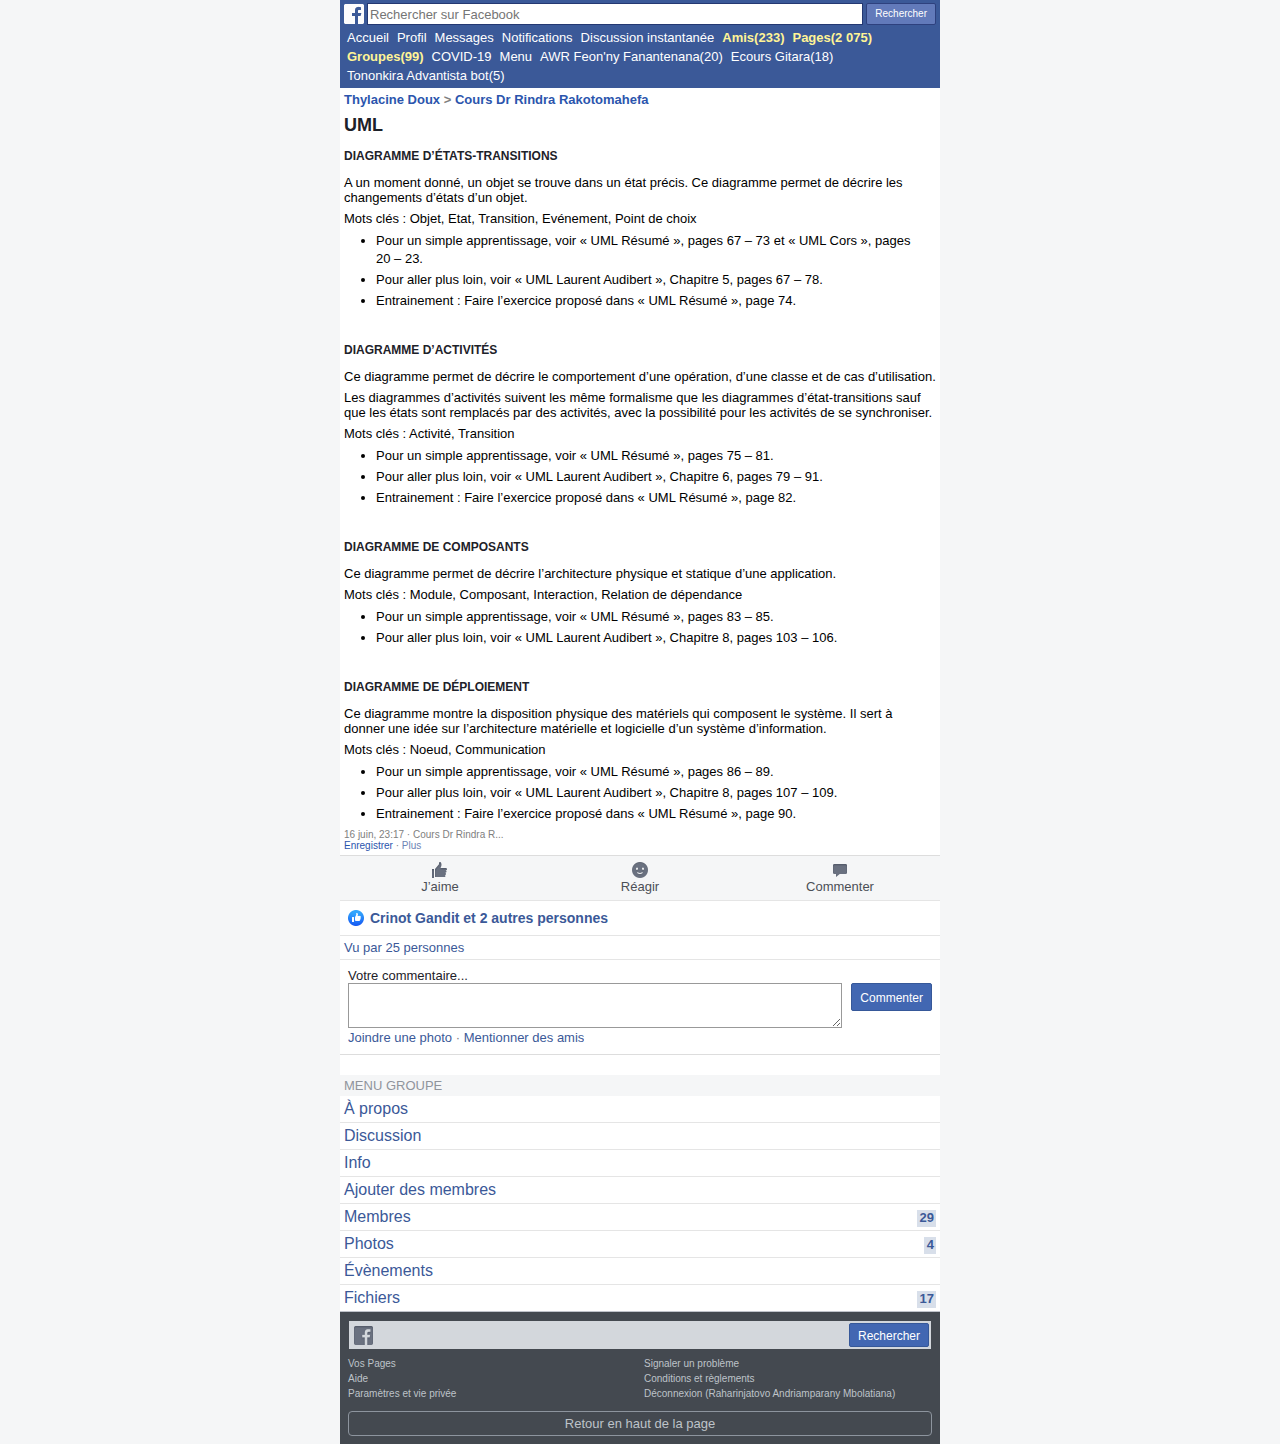
<file: public/css/Cours Dr Rindra Rakotomahefa.html>
<!--?xml version="1.0" encoding="utf-8"?-->
<!DOCTYPE html PUBLIC "-//WAPFORUM//DTD XHTML Mobile 1.0//EN" "http://www.wapforum.org/DTD/xhtml-mobile10.dtd">
<html xmlns="http://www.w3.org/1999/xhtml"><head>
<meta http-equiv="content-type" content="text/html; charset=UTF-8"><title>Cours Dr Rindra Rakotomahefa</title><meta name="referrer" content="origin-when-crossorigin" id="meta_referrer"><style type="text/css" nonce="">/*<![CDATA[*/.ek{position:absolute;width:100%;z-index:4;}.j{background-color:#3b5998;}.el{border-top:none;padding-top:12px;}.em{padding-top:12px;position:relative;}.el .en{position:absolute;}.el .eo{left:50%;margin-left:-27px;top:0;}.ep{border-color:transparent;border-image:url(https://static.xx.fbcdn.net/rsrc.php/v3/yn/r/OVEVu5JFsUe.png) 18 23 26;border-style:solid;border-width:18px 23px 26px;pointer-events:auto;}.el .eq{margin-top:-8px;}.t{border:0;display:inline-block;vertical-align:top;}i.t u{position:absolute;width:0;height:0;overflow:hidden;}.er{border:solid 2px;cursor:pointer;margin:0;padding:2px 6px 3px;text-align:center;}.er.et{display:block;}button.et,input.et{width:100%;}.j .es,.b .j a.es{background:#f3f4f5;border-color:#ccc #aaa #999;color:#505c77;}.es,.b a.es,.b a.es:visited{background:#3b5998;border-color:#8a9ac5 #29447E #1a356e;color:#fff;}.er .t{pointer-events:none;}.er{display:inline-block;}.er+.er{margin-left:3px;}.et+.et{margin-left:0;margin-top:6px;}.er input{background:none;border:none;margin:0;padding:0;}.j .es input{color:#505c77;}.es input{color:#fff;}.b a,.b a:visited{color:#3b5998;text-decoration:none;}.b .cl,.b .cl:visited{color:#6d84b4;}.b .bh,.b .bh:visited{color:#fff;}.b a:focus,.b a:hover,.b .cl:focus,.b .cl:hover{background-color:#3b5998;color:#fff;}.b .bh:focus,.b .bh:hover{background-color:#fff;color:#3b5998;}.b .bj{background:#f5f6f7;border:0;font-size:small;margin:0;}.bj .ch{font-size:x-small;}.eu{border-bottom:1px solid #bfc3ca;}.ev{background:#f5f6f7;color:#90949c;display:block;font-size:small;font-weight:normal;padding:3px 4px;text-transform:uppercase;}.ex>*,.ex.ex>*{border-bottom:1px solid #e5e5e5;}.ex>:last-child{border-bottom:none;}.ex+.ex{border-top:1px solid #e5e5e5;}.f{background:#f5f6f7;}.ew{background:#fff;}.b .fe{padding:0;}.b .x{padding:2px;}.b .dq{padding:4px;}.b .n{border:0;border-collapse:collapse;margin:0;padding:0;width:100%;}.b .n tbody,.b .cu>tr>td,.b .cu>tbody>tr>td,.b .n td.cu{vertical-align:top;}.b .bp>tr>td,.b .bp>tbody>tr>td,.b .n td.bp{vertical-align:middle;}.b .n td{padding:0;}.b .n td.x{padding:2px;}.b .n td.dq{padding:4px;}.b .u{width:100%;}.ey{background:#d8dfea;color:#3b5998;font-weight:bold;padding:0 2px 2px 3px;}.bu{color:gray;}.ch{font-size:small;}body,tr,input,textarea,.g{font-size:medium;}.co>div{border-top:1px solid rgba(0, 0, 0, .101);}.co>.co>div:first-child{border-top:none;}.cm{background-color:#f5f6f7;color:#1d2129;}.du{border-bottom:1px solid #ddd;}.b .du{padding-bottom:8px;}.dp{font-size:small;padding:8px;}.cn.cn{background-color:#fff;padding-bottom:20px;}.dr{background-color:#fff;}.dr.dr>div,.cn .ds{border:none;}@keyframes highlightFade{0%{background:#fef2d1;}90%{background:#fef2d1;}100%{background:#ebedf0;}}@keyframes highlightFadeDark{0%{background:#fef2d1;}90%{background:#fef2d1;}100%{background:#4a4a4a;}}._:nth-child(1){margin-left:0;z-index:3;}._:nth-child(2){z-index:2;}.de{float:right;}.df{isolation:isolate;line-height:16px;padding:8px;}.b .dg{font-size:14px;}.b .dg .dh{display:inline-block;}.bq{color:#4b4f56;}.bb{font-weight:normal;}.br{font-weight:bold;}.dt{padding:8px 8px 0;}.dv{color:#1d2129;display:block;font-size:small;}.b .dt .dx table{border:none;}.b .dt .ed{border:1px solid #999;height:36px;padding:3px 3px 4px 0;width:98%;}.ef{padding-left:4px;}.eh{margin-top:4px;}form{margin:0;border:0;}.dw .fi{height:24px;line-height:24px;margin-left:2px;}.dz{background:#fff;}.dw .ee{background-color:transparent;color:#4b4f56;display:block;padding:0;width:100%;}.fc .t{display:block;}.dw .dy .fh{padding:2px;}.dw .dy .fc{padding:4px;}.b .dw .dy{border:1px solid #8d949e;}.eb{-moz-appearance:none;border:0;margin:0;padding:0;}.bc{-moz-appearance:none;background:none;display:inline-block;font-size:12px;height:28px;line-height:28px;margin:0;overflow:visible;padding:0 9px;text-align:center;vertical-align:top;white-space:nowrap;}.b .bc{border-radius:2px;}.bc[disabled] .db{opacity:.3;}.be,a.be,html .b a.be{color:#fff;}.b .be{background-color:#4267b2;border:1px solid #365899;}.b a.be:hover,.b .be:hover{background-color:#465e91;}.be[disabled]{color:#899bc1;}.b .be[disabled]:hover{background-color:#4267b2;}.bc .dd{display:inline-block;}.b .bc .dd{display:inline-block;margin-top:0;vertical-align:middle;}.b a.bc::after,.b .bc.cx::after{content:"";display:inline-block;height:100%;vertical-align:middle;}html .bc .db{vertical-align:top;}.bc .dd{line-height:20px;margin-top:4px;}.bc .db.dc{margin-top:5px;}.bc .db.fd{margin-top:4px;}.bc.cx{padding-left:8px;}.bc.cx .db{margin-right:6px;}.b .bc{padding:0 8px;}.b a.bc{height:26px;line-height:26px;}.b a.bc .db.dc{margin-top:5px;}.b a.bc .db.fd{margin-top:3px;}.b .bc.cx{padding-left:7px;}.db,.t.db{display:inline-block;pointer-events:none;vertical-align:middle;}.dd{pointer-events:none;}.ei{-moz-appearance:none;background-color:transparent;border:0;display:inline;font-size:inherit;margin:0;padding:0;}.ei:hover{background-color:#3b5998;color:#fff;white-space:normal;}.ej{color:#3b5998;}.cv{background-color:#fff;position:relative;}.cv.cv.cv{padding:6px 0;}.cy{-moz-appearance:none;border:none;margin:0;padding:0;}input.cz,button.cz{width:100%;}.cy{display:block;}.cy{background-color:#fff;color:#4b4f56;font-size:small;text-align:center;white-space:nowrap;}.b .cv a.cy{color:#4b4f56;}.b .cv a.cy:hover,.b .cv a.cy:focus{background:#f2f2f2;color:#4b4f56;}.cv:hover,.cv:focus,.cv:hover .cy,.cv:focus .cy{background:#f2f2f2;}.cy{padding:0 4px;}.cv .cy .da{display:block;margin:0 auto;}.cv .cx.cy .da{margin:0 auto 1px;}.cv .dd{pointer-events:auto;}.b .cs{border-color:#ddd;border-width:1px 0 0;}.b .cs .cv{background-color:#f5f6f7;}.b .cs .cv:hover,.b .cs .cv:hover .cy{background-color:#ebedf0;}.b .cs .cy{background-color:inherit;}.b .cs.ct .dd{white-space:normal;}.cr{border-color:#d3d6db #cdd0d6 #c0c4cc;border-style:solid;border-width:1px;}.cq .cy,.cq .cv{background-color:#fff;}.bk{margin:0 6px 6px;padding:6px;}.b .bk .bk{border-color:#e9ebee;margin:6px 0 0;}.ci{display:inline-block;}.cg{margin-top:5px;}.bv{margin:5px 0;}.bk a,.bk a:visited{color:#2b55ad;}.bk a:hover,.bk a:focus{background:#2b55ad;color:#fff;}.bj .bk{font-size:small;padding:4px;}.bj .cg{margin-top:6px;}.bj .bv{margin:6px 0;}.b .bl{background:white;margin:0;}.bn tr{font-size:inherit;}.bt{font-size:small;}.bo{position:relative;}.ck{margin-left:-7px;}.cj{display:inline-block;}.bw._ div:first-of-type:not(._){display:inline;}.bw pre code{background:#e9ebee;border:1px solid #dddfe2;border-radius:3px;color:#4b4f56;display:block;font-size:85%;margin:12px 0 0 0;overflow:auto;padding:6px 12px;white-space:pre;word-wrap:normal;}.bw code{background:#e9ebee;font-size:90%;padding:1px 4px;}.bw.bw.bw p,.bw .cc{margin:0;padding:6px 0 0 0;}.bw.bw.bw p:first-child,.bw .cc:first-child{padding-top:0;}.bw .ca{color:#1d2129;}.bw a .ca{color:inherit;}.bw tt{background:#e9ebee;color:#333;padding:0 4px;white-space:pre-wrap;}.bw ul,.bw ol{margin:0 12px;padding:6px 0 0 0;}.bw ol{counter-reset:list;list-style:decimal;}.bw ul{list-style:disc;}.bw ul li,.bw ol li{clear:both;line-height:18px;margin-left:20px;padding-bottom:3px;}.bw ul li:last-child,.bw ol li:last-child{padding-bottom:0;}.bw ul li .cc,.bw ol li .cc,.bw ul li p,.bw ol li p{padding:0 0 3px 0;}.bw ol>li,.bw ol>div>li{list-style-type:none;position:relative;}.bw ol>li:before,.bw ol>div>li:before{content:counter(list,decimal) ") ";counter-increment:list;left:-3.4em;letter-spacing:.1em;position:absolute;text-align:right;width:3em;}.bw ol ol>li:before,.bw ol ol>div>li:before{content:counter(list,lower-alpha) ") ";}.bw ol ol ol>li:before,.bw ol ol ol>div>li:before{content:counter(list,decimal) ") ";}.bw ul ol,.bw ul ul,.bw ol ol,.bw ol ul{margin:0;padding:0;}.bw ul ul{list-style:circle;}.bw h1:first-child,.bw h2:first-child,.bw h3:first-child,.bw h4:first-child,.bw h5:first-child,.bw h6:first-child{padding-bottom:0;padding-top:0;}.bw h1:last-child,.bw h2:last-child,.bw h3:last-child,.bw h4:last-child,.bw h5:last-child,.bw h6:last-child{padding-bottom:0;}.bw h1,.bw h2,.bw h3,.bw h4,.bw h5,.bw h6{font-family:"Helvetica Neue","Helvetica","Arial",sans-serif;padding:12px 0 6px 0;}.bw h1,.bw .by{font-size:18px;font-weight:normal;line-height:24px;margin-top:0;}.bw .cb{color:#90949c;font-size:12px;font-weight:bold;line-height:inherit;margin-top:0;text-transform:uppercase;}.bw h2{font-size:1.125em;font-weight:500;line-height:1.125em;}.bw h3{font-size:1em;font-weight:600;}.bw h4,.bw h5,.bw h6{color:#4b4f56;font-size:12px;font-weight:500;letter-spacing:.3px;text-transform:uppercase;}.bw blockquote{border-left:2px solid #616770;color:#90949c;font-family:inherit;font-size:inherit;font-style:italic;line-height:inherit;margin:12px 0 6px 0;padding:0 24px 0 10px;}.bw blockquote em{font-style:normal;}.bw img{max-width:100%;}.bx{white-space:pre-wrap;}.ce>li{list-style-type:disc;}.ce .ce>li{list-style-type:circle;}.ce .ce .ce>li{list-style-type:square;}.bz{direction:ltr;text-align:left;}.ca{font-weight:600;}.di{display:inline-block;}.dk{display:inline-block;line-height:17px;vertical-align:middle;}.dm{display:inline-block;position:relative;}.do{display:inline;margin-left:4px;vertical-align:middle;}.dk{margin-right:2px;}body{text-align:left;direction:ltr;}body,tr,input,textarea,button{font-family:sans-serif;}body,p,figure,h1,h2,h3,h4,h5,h6,ul,ol,li,dl,dd,dt{margin:0;padding:0;}h1,h2,h3,h4,h5,h6{font-size:1em;font-weight:bold;}ul,ol{list-style:none;}article,aside,figcaption,figure,footer,header,nav,section{display:block;}.e #viewport{margin:0 auto;max-width:600px;}#page{position:relative;}.s,.s.t{display:block;}.p{display:block;}.q{height:20px;width:20px;}.l{background:#3b5998;padding:0 4px 4px;height:22px;}.l.l .y{background:#fff;border:1px solid #243872;box-sizing:border-box;font-size:small;height:22px;margin:0;width:100%;}.m.l{padding:1px 1px 3px;}.l .r{padding:1px 3px 0 0;}.l.l.l .bd{background:#627aba;border:1px solid #2e417e;color:#fff;font-size:x-small;font-weight:normal;height:22px;line-height:20px;margin-left:3px;}.k{padding:2px 3px;}.w{border:0;display:block;margin:0;padding:0;}.ez{font-size:small;padding:7px 8px 8px;}.fm{border:1px solid;border-color:#8d949e;border-radius:4px;display:block;margin-top:8px;padding:4px;text-align:center;}.fk{display:block;font-size:x-small;margin:-3px -3px 1px -3px;padding:3px;}.b .ez td.fj{padding-right:4px;}.b .ez td.fl{padding-left:4px;}.ez.fa{background-color:#444950;}.fa{border-top:1px solid #444950;color:#bec3c9;}.b .fa a,.b .fa a:visited{color:#bec3c9;}.b .fa a:focus,.b .fa a:hover{background:#dadde1;color:#1d2129;}.fb{margin-bottom:8px;}.ez.fa .fb>table{background:#d3d7dc;border:1px solid #444950;}.fg{background:#d3d7dc;}.bf{padding-bottom:1px;}.bg{display:inline-block;font-size:small;padding:2px 4px 2px;}.bi{color:#fff496;}.b a:hover .bi,.b a:focus .bi,.bg:hover .bi,.bg:focus .bi{color:#365899;}/*]]>*/</style><link rel="manifest" href="https://mbasic.facebook.com/data/manifest/" crossorigin="use-credentials"></head><body tabindex="0" class="b c d e f"><div class="g"><div id="viewport"><div class="h i" id="MChromeHeader"><div class="j k" role="banner" id="header"><form method="get" action="/search/" class="l m"><input type="hidden" name="refid" value="18"><input type="hidden" name="search" value="Search"><input type="hidden" name="search_source" value="top_nav"><table class="n" role="presentation"><tbody><tr><td class="o"><a class="p q r" href="https://mbasic.facebook.com/home.php?ref_component=mbasic_home_logo&amp;ref_page=%2Fwap%2Fprofile_tribe.php&amp;refid=18"><img src="Cours%20Dr%20Rindra%20Rakotomahefa_files/Gjhrhb7r0lb.png" class="s t" alt="Facebook logo" width="20" height="20"></a></td><td class="u v"><input class="w x y" name="query" placeholder="Rechercher sur Facebook" autocomplete="off" autocorrect="off" spellcheck="false" type="text"></td><td class="o z"><input value="Rechercher" type="submit" class="ba bb bc bd be"></td></tr></tbody></table></form><nav class="bf"><a href="https://mbasic.facebook.com/home.php?ref_component=mbasic_home_header&amp;ref_page=%2Fwap%2Fprofile_tribe.php&amp;refid=18" class="bg bh">Accueil</a><a href="https://mbasic.facebook.com/mbola.rahari?ref_component=mbasic_home_header&amp;ref_page=%2Fwap%2Fprofile_tribe.php&amp;refid=18" class="bg bh">Profil</a><a accesskey="4" href="https://mbasic.facebook.com/messages/?ref_component=mbasic_home_header&amp;ref_page=%2Fwap%2Fprofile_tribe.php&amp;refid=18" class="bg bh">Messages</a><a accesskey="3" href="https://mbasic.facebook.com/notifications.php?ref_component=mbasic_home_header&amp;ref_page=%2Fwap%2Fprofile_tribe.php&amp;refid=18" class="bg bh">Notifications</a><a accesskey="6" href="https://mbasic.facebook.com/buddylist.php?ref_component=mbasic_home_header&amp;ref_page=%2Fwap%2Fprofile_tribe.php&amp;refid=18" class="bg bh">Discussion instantanée</a><a accesskey="2" href="https://mbasic.facebook.com/friends/center/mbasic/?fb_ref=tn&amp;sr=1&amp;ref_component=mbasic_home_header&amp;ref_page=%2Fwap%2Fprofile_tribe.php&amp;refid=18" class="bg bh"><strong class="bi">Amis<span aria-label="233 nouvelles invitations">(233)</span></strong></a><a href="https://mbasic.facebook.com/pages/?ref_component=mbasic_home_header&amp;ref_page=%2Fwap%2Fprofile_tribe.php&amp;refid=18" class="bg bh"><strong class="bi">Pages<span aria-label="2&nbsp;075 nouvelles alertes">(2&nbsp;075)</span></strong></a><a href="https://mbasic.facebook.com/groups/?category=membership&amp;ref_component=mbasic_home_header&amp;ref_page=%2Fwap%2Fprofile_tribe.php&amp;refid=18" class="bg bh"><strong class="bi">Groupes(99)</strong></a><div class="bg" style="display:block;height:0;overflow:hidden;position:absolute;width:0;padding:0"><a href="https://mbasic.facebook.com/groups/?category=membership&amp;a_type=sr&amp;refid=18" aria-label="Les 99 publications non vues du groupe" tabindex="-1">&nbsp;</a><a href="https://mbasic.facebook.com/events/?a_type=sr&amp;refid=18" aria-label="1 invitation à un évènement" tabindex="-1">&nbsp;</a><a href="https://mbasic.facebook.com/notes/?a_type=sr&amp;refid=18" aria-label="Articles" tabindex="-1">&nbsp;</a><a href="https://mbasic.facebook.com/saved/?a_type=sr&amp;refid=18" aria-label="9 nouveaux enregistrements" tabindex="-1">&nbsp;</a><a href="https://mbasic.facebook.com/settings/?a_type=sr&amp;refid=18" aria-label="Paramètres et vie privée" tabindex="-1">&nbsp;</a><a href="https://mbasic.facebook.com/help/?a_type=sr&amp;refid=18" aria-label="Aide" tabindex="-1">&nbsp;</a></div><a href="https://mbasic.facebook.com/coronavirus_info/?page_source=tab&amp;ref_component=mbasic_home_header&amp;ref_page=%2Fwap%2Fprofile_tribe.php&amp;refid=18" class="bg bh">COVID-19</a><a accesskey="5" href="https://mbasic.facebook.com/menu/bookmarks/?ref_component=mbasic_home_header&amp;ref_page=%2Fwap%2Fprofile_tribe.php&amp;refid=18" class="bg bh">Menu</a><a aria-label="20 nouveaux messages de AWR Feon'ny Fanantenana" href="https://mbasic.facebook.com/messages/?pageID=175538493040201&amp;ref_component=mbasic_home_header&amp;ref_page=%2Fwap%2Fprofile_tribe.php&amp;refid=18" class="bg bh">AWR Feon'ny Fanantenana(20)</a><a aria-label="18 nouveaux messages de Ecours Gitara" href="https://mbasic.facebook.com/messages/?pageID=679096895587186&amp;ref_component=mbasic_home_header&amp;ref_page=%2Fwap%2Fprofile_tribe.php&amp;refid=18" class="bg bh">Ecours Gitara(18)</a><a aria-label="5 nouveaux messages de Tononkira Advantista bot" href="https://mbasic.facebook.com/messages/?pageID=160982951234409&amp;ref_component=mbasic_home_header&amp;ref_page=%2Fwap%2Fprofile_tribe.php&amp;refid=18" class="bg bh">Tononkira Advantista bot(5)</a></nav></div></div><div id="objects_container"><div class="f" id="root" role="main"><div id="m_story_permalink_view"><div class="bj"><div class="bk bl" data-ft="{&quot;top_level_post_id&quot;:&quot;345252663113311&quot;,&quot;content_owner_id_new&quot;:&quot;100050816299347&quot;,&quot;page_id&quot;:&quot;328055201499724&quot;,&quot;story_location&quot;:6,&quot;tds_flgs&quot;:3,&quot;page_insights&quot;:{&quot;328055201499724&quot;:{&quot;page_id&quot;:&quot;328055201499724&quot;,&quot;page_id_type&quot;:&quot;group&quot;,&quot;actor_id&quot;:&quot;100050816299347&quot;,&quot;dm&quot;:{&quot;isShare&quot;:0,&quot;originalPostOwnerID&quot;:0},&quot;psn&quot;:&quot;EntGroupMallPostCreationStory&quot;,&quot;post_context&quot;:{&quot;object_fbtype&quot;:657,&quot;publish_time&quot;:1592338644,&quot;story_name&quot;:&quot;EntGroupMallPostCreationStory&quot;,&quot;story_fbid&quot;:[&quot;345252663113311&quot;]},&quot;role&quot;:0,&quot;sl&quot;:6}},&quot;tn&quot;:&quot;-R&quot;}" id="u_0_6"><div class="bm"><header class="bn"><table class="n" role="presentation"><tbody><tr><td class="o"><div class="bo"></div></td><td class="u bp"><header><h3 class="bq br bs bt"><span><strong><a href="https://mbasic.facebook.com/thylacine.doux?refid=18&amp;__tn__=C-R">Thylacine Doux</a></strong><span class="bu"> &gt; </span>‎<strong><a href="https://mbasic.facebook.com/groups/328055201499724?refid=18&amp;__tn__=C-R">Cours Dr Rindra Rakotomahefa</a></strong></span></h3></header></td></tr></tbody></table></header><div class="bv" style="" data-ft="{&quot;tn&quot;:&quot;*s&quot;}"><div class="bw"><h2 class="bx by bz"><span class="ca">UML</span></h2><h3 class="bx cb bz"><span class="ca"><span>Diagramme d’états-transit</span><wbr><span class="word_break"></span>ions</span></h3><div class="bx cc bz">A un moment donné, un objet se trouve dans un état précis. Ce diagramme permet de décrire les changements d’états d’un objet.</div><div class="bx cc bz">Mots clés : Objet, Etat, Transition, Evénement, Point de choix</div><ul class="cd ce" dir="ltr"><li class="bx cf bz">Pour un simple apprentissage, voir « UML Résumé », pages 67 – 73 et « UML Cors », pages 20 – 23.</li><li class="bx cf bz">Pour aller plus loin, voir « UML Laurent Audibert », Chapitre 5, pages 67 – 78.</li><li class="bx cf bz">Entrainement : Faire l’exercice proposé dans « UML Résumé », page 74.</li></ul><div class="bx cc bz"><br></div><h3 class="bx cb bz"><span class="ca">Diagramme d’activités</span></h3><div class="bx cc bz">Ce diagramme permet de décrire le comportement d’une opération, d’une classe et de cas d’utilisation.</div><div class="bx cc bz"><span>Les diagrammes d’activités suivent les même formalisme que les diagrammes d’état-transiti</span><wbr><span class="word_break"></span>ons sauf que les états sont remplacés par des activités, avec la possibilité pour les activités de se synchroniser.</div><div class="bx cc bz">Mots clés : Activité, Transition</div><ul class="cd ce" dir="ltr"><li class="bx cf bz">Pour un simple apprentissage, voir « UML Résumé », pages 75 – 81.</li><li class="bx cf bz">Pour aller plus loin, voir « UML Laurent Audibert », Chapitre 6, pages 79 – 91.</li><li class="bx cf bz">Entrainement : Faire l’exercice proposé dans « UML Résumé », page 82.</li></ul><div class="bx cc bz"><br></div><h3 class="bx cb bz"><span class="ca">Diagramme de composants</span></h3><div class="bx cc bz">Ce diagramme permet de décrire l’architecture physique et statique d’une application.</div><div class="bx cc bz">Mots clés : Module, Composant, Interaction, Relation de dépendance</div><ul class="cd ce" dir="ltr"><li class="bx cf bz">Pour un simple apprentissage, voir « UML Résumé », pages 83 – 85.</li><li class="bx cf bz">Pour aller plus loin, voir « UML Laurent Audibert », Chapitre 8, pages 103 – 106.</li></ul><div class="bx cc bz"><br></div><h3 class="bx cb bz"><span class="ca">Diagramme de déploiement</span></h3><div class="bx cc bz">Ce diagramme montre la disposition physique des matériels qui composent le système. Il sert à donner une idée sur l’architecture matérielle et logicielle d’un système d’information.</div><div class="bx cc bz">Mots clés : Noeud, Communication</div><ul class="cd ce" dir="ltr"><li class="bx cf bz">Pour un simple apprentissage, voir « UML Résumé », pages 86 – 89.</li><li class="bx cf bz">Pour aller plus loin, voir « UML Laurent Audibert », Chapitre 8, pages 107 – 109.</li><li class="bx cf bz">Entrainement : Faire l’exercice proposé dans « UML Résumé », page 90.</li></ul></div></div></div><footer class="cg" data-ft="{&quot;tn&quot;:&quot;*W&quot;}"><div class="ch bu"><abbr>16 juin, 23:17</abbr><span aria-hidden="true"> · </span><span class="ci"><div class="cj"><span><span class="ch">Cours Dr Rindra R...</span></span><div class="ck"></div></div></span></div><div class="ch bu"><a href="https://mbasic.facebook.com/save/story/basic/?story_id=S%3A_I100050816299347%3AVK%3A345252663113311&amp;action=SAVE&amp;surface=mbasic_story&amp;mechanism=ufi_action_link&amp;after_cursor&amp;ext=1593691922&amp;hash=AeSTTQkYo20yhwFE&amp;refid=18&amp;__tn__=%2AW-R">Enregistrer</a><span aria-hidden="true"> · </span><a href="https://mbasic.facebook.com/nfx/basic/direct_actions/?context_str=%7B%22session_id%22%3A%227819fed3-30da-47e0-ab58-3346b5bf5054%22%2C%22support_type%22%3A%22chevron%22%2C%22type%22%3A4%2C%22story_location%22%3A%22permalink%22%2C%22entry_point%22%3A%22chevron_button%22%2C%22entry_point_uri%22%3A%22https%3A%5C%2F%5C%2Fmbasic.facebook.com%5C%2Fgroups%5C%2F328055201499724%3Fview%3Dpermalink%26id%3D345252663113311%26refid%3D18%26_ft_%3Dqid.6843741392264419970%5Cu00253Amf_story_key.345252663113311%5Cu00253Agroup_id.328055201499724%5Cu00253Atop_level_post_id.345252663113311%5Cu00253Atl_objid.345252663113311%5Cu00253Acontent_owner_id_new.100050816299347%5Cu00253Apage_id.328055201499724%5Cu00253Asrc.22%5Cu00253Astory_location.6%5Cu00253Afilter.GroupStoriesByActivityEntQuery%5Cu00253Atds_flgs.3%5Cu00253Apage_insights.%5Cu00257B%5Cu002522328055201499724%5Cu002522%5Cu00253A%5Cu00257B%5Cu002522page_id%5Cu002522%5Cu00253A328055201499724%5Cu00252C%5Cu002522page_id_type%5Cu002522%5Cu00253A%5Cu002522group%5Cu002522%5Cu00252C%5Cu002522actor_id%5Cu002522%5Cu00253A100050816299347%5Cu00252C%5Cu002522dm%5Cu002522%5Cu00253A%5Cu00257B%5Cu002522isShare%5Cu002522%5Cu00253A0%5Cu00252C%5Cu002522originalPostOwnerID%5Cu002522%5Cu00253A0%5Cu00257D%5Cu00252C%5Cu002522psn%5Cu002522%5Cu00253A%5Cu002522EntGroupMallPostCreationStory%5Cu002522%5Cu00252C%5Cu002522post_context%5Cu002522%5Cu00253A%5Cu00257B%5Cu002522object_fbtype%5Cu002522%5Cu00253A657%5Cu00252C%5Cu002522publish_time%5Cu002522%5Cu00253A1592338644%5Cu00252C%5Cu002522story_name%5Cu002522%5Cu00253A%5Cu002522EntGroupMallPostCreationStory%5Cu002522%5Cu00252C%5Cu002522story_fbid%5Cu002522%5Cu00253A%5Cu00255B345252663113311%5Cu00255D%5Cu00257D%5Cu00252C%5Cu002522role%5Cu002522%5Cu00253A0%5Cu00252C%5Cu002522sl%5Cu002522%5Cu00253A6%5Cu00257D%5Cu00257D%26__tn__%3D%5Cu00252As-R%22%2C%22hideable_token%22%3A%22MzYxNTI1MjMzNjQ0NjY0rHPNK3Evyi8t8E3MyQnILy5xLkpNLMnMzwsuyS-qrKszNDAwMDWwMDQzsrQ0NjGvqzOoAwA%22%2C%22story_permalink_token%22%3A%22S%3A_I100050816299347%3AVK%3A345252663113311%22%7D&amp;redirect_uri=https%3A%2F%2Fmbasic.facebook.com%2Fgroups%2F328055201499724%3Fview%3Dpermalink%26id%3D345252663113311%26refid%3D18%26_ft_%3Dqid.6843741392264419970%253Amf_story_key.345252663113311%253Agroup_id.328055201499724%253Atop_level_post_id.345252663113311%253Atl_objid.345252663113311%253Acontent_owner_id_new.100050816299347%253Apage_id.328055201499724%253Asrc.22%253Astory_location.6%253Afilter.GroupStoriesByActivityEntQuery%253Atds_flgs.3%253Apage_insights.%257B%2522328055201499724%2522%253A%257B%2522page_id%2522%253A328055201499724%252C%2522page_id_type%2522%253A%2522group%2522%252C%2522actor_id%2522%253A100050816299347%252C%2522dm%2522%253A%257B%2522isShare%2522%253A0%252C%2522originalPostOwnerID%2522%253A0%257D%252C%2522psn%2522%253A%2522EntGroupMallPostCreationStory%2522%252C%2522post_context%2522%253A%257B%2522object_fbtype%2522%253A657%252C%2522publish_time%2522%253A1592338644%252C%2522story_name%2522%253A%2522EntGroupMallPostCreationStory%2522%252C%2522story_fbid%2522%253A%255B345252663113311%255D%257D%252C%2522role%2522%253A0%252C%2522sl%2522%253A6%257D%257D%26__tn__%3D%252As-R&amp;refid=18&amp;__tn__=%2AW-R" class="cl">Plus</a></div></footer></div></div><div class="f cm cn" id="ufi_345252663113311"><div class="co cp"><div class="cq cr cs ct" id="actions_345252663113311"><table class="n cu" role="presentation"><tbody><tr><td class="u cv cw" style="width:33%"><a href="https://mbasic.facebook.com/a/like.php?ul&amp;perm&amp;ifab&amp;ft_ent_identifier=345252663113311&amp;eav=AfYmVEHK-DUGULVo_bD_SQ_sQoXPdhw3gy-HPDemIGba7v-JHhSctFJCvcrCvyi1GlA&amp;av=100001295886897&amp;gfid=AQC1lFbQsD9ywRB9&amp;ref_component=mbasic_photo_permalink_actionbar&amp;ref_page=%2Fwap%2Fprofile_tribe.php&amp;refid=18" class="cx ba cy cz" role="button" aria-pressed="false"><img src="Cours%20Dr%20Rindra%20Rakotomahefa_files/KhKjWpav6OA.png" class="da db dc t" aria-hidden="true" width="16" height="16"><span class="dd">J’aime</span></a></td><td class="u cv cw" style="width:33%"><a href="https://mbasic.facebook.com/reactions/picker/?is_permalink=1&amp;ft_id=345252663113311&amp;origin_uri=https%3A%2F%2Fmbasic.facebook.com%2Fgroups%2F328055201499724%3Fview%3Dpermalink%26id%3D345252663113311%26refid%3D18%26_ft_%3Dqid.6843741392264419970%253Amf_story_key.345252663113311%253Agroup_id.328055201499724%253Atop_level_post_id.345252663113311%253Atl_objid.345252663113311%253Acontent_owner_id_new.100050816299347%253Apage_id.328055201499724%253Asrc.22%253Astory_location.6%253Afilter.GroupStoriesByActivityEntQuery%253Atds_flgs.3%253Apage_insights.%257B%2522328055201499724%2522%253A%257B%2522page_id%2522%253A328055201499724%252C%2522page_id_type%2522%253A%2522group%2522%252C%2522actor_id%2522%253A100050816299347%252C%2522dm%2522%253A%257B%2522isShare%2522%253A0%252C%2522originalPostOwnerID%2522%253A0%257D%252C%2522psn%2522%253A%2522EntGroupMallPostCreationStory%2522%252C%2522post_context%2522%253A%257B%2522object_fbtype%2522%253A657%252C%2522publish_time%2522%253A1592338644%252C%2522story_name%2522%253A%2522EntGroupMallPostCreationStory%2522%252C%2522story_fbid%2522%253A%255B345252663113311%255D%257D%252C%2522role%2522%253A0%252C%2522sl%2522%253A6%257D%257D%26__tn__%3D%252As-R&amp;av=100001295886897&amp;refid=18" class="cx ba cy cz" role="button" aria-pressed="false"><img src="Cours%20Dr%20Rindra%20Rakotomahefa_files/IWk8ShC6pDp.png" class="da db t" aria-hidden="true" width="16" height="16"><span class="dd">Réagir</span></a></td><td class="u cv cw" style="width:33%"><a href="https://mbasic.facebook.com/mbasic/comment/advanced/?target_id=345252663113311&amp;pap&amp;at=compose&amp;photo_comment&amp;refid=18" class="cx ba cy cz"><img src="Cours%20Dr%20Rindra%20Rakotomahefa_files/CdpxXsEPNwN.png" class="da db dc t" aria-hidden="true" width="16" height="16"><span class="dd">Commenter</span></a></td></tr></tbody></table></div><div class="de" id="add_comment_switcher_placeholder"></div><div class="br df dg" id="sentence_345252663113311"><a href="https://mbasic.facebook.com/ufi/reaction/profile/browser/?ft_ent_identifier=345252663113311&amp;refid=18" class="dh"><div class="di dj"><span class="dk dl"><span class="dm dn"><img src="Cours%20Dr%20Rindra%20Rakotomahefa_files/dOJFaVZihS_.png" class="t" role="presentation" alt="J’aime" width="16" height="16"></span></span><div class="do" aria-label="Crinot Gandit et 2 autres personnes ont réagi dont J’aime">Crinot Gandit et 2 autres personnes</div></div></a></div><div class="dp dq"><a href="https://mbasic.facebook.com/ufi/group/seenby/profile/browser/?id=345252663113311&amp;refid=18">Vu par 25 personnes</a></div><div class="co dr ds" id="u_0_8"></div><div class="dt du" id="composer-345252663113311"><form method="post" action="/a/comment.php?fs=8&amp;fr=%2Fwap%2Fprofile_tribe.php&amp;actionsource=0&amp;comment_logging&amp;ft_ent_identifier=345252663113311&amp;eav=AfYuM6LLeC3L9R6SN9lLhY2dWSFa3BPOGGqaMFN2xSbGnWRDl2l8ArYZl5gJhjPo1jc&amp;av=100001295886897&amp;gfid=AQBZiwk1VHcz4V9S&amp;refid=18"><input type="hidden" name="fb_dtsg" value="AQFiD2QqiuUs:AQFklyMcJOxq" autocomplete="off"><input type="hidden" name="jazoest" value="22227" autocomplete="off"><label class="dv" for="u_0_7">Votre commentaire...</label><table class="n cu" role="presentation" id="u_0_7"><tbody><tr><td class="u"><div class="dw dx"><table class="n dy dz" role="presentation"><tbody><tr><td class="u ea bp"><textarea class="eb ec ed ee" id="composerInput" name="comment_text" autocomplete="off" rows="5"></textarea></td></tr></tbody></table></div></td><td class="o"><div class="ef"><input value="Commenter" type="submit" class="ba bb bc eg be"></div></td></tr></tbody></table></form><form method="post" action="/a/comment.php?fs=8&amp;fr=%2Fwap%2Fprofile_tribe.php&amp;actionsource=0&amp;comment_logging&amp;ft_ent_identifier=345252663113311&amp;eav=AfYuM6LLeC3L9R6SN9lLhY2dWSFa3BPOGGqaMFN2xSbGnWRDl2l8ArYZl5gJhjPo1jc&amp;av=100001295886897&amp;gfid=AQBZiwk1VHcz4V9S&amp;refid=18"><input type="hidden" name="fb_dtsg" value="AQFiD2QqiuUs:AQFklyMcJOxq" autocomplete="off"><input type="hidden" name="jazoest" value="22227" autocomplete="off"><span class="eh ch bu"><input value="Joindre une photo" type="submit" name="view_photo" class="ba ei ej"><span aria-hidden="true"> · </span><input value="Mentionner des amis" type="submit" name="view_mention" class="ba ei ej"></span></form></div></div></div></div><div class="ek" style="display:none"><div class="el"><div class="em"><img src="Cours%20Dr%20Rindra%20Rakotomahefa_files/CjVACNCmi_H.png" class="en eo t" width="54" height="24"><div class="ep"><div class="eq"><a href="#" class="er es et">Afficher le journal</a><a href="#" class="er es et">Ajouter au groupe</a><a href="#" class="er es et">Inviter à l’évènement</a></div></div></div></div></div><div class="eu"><h3 class="ev">Menu Groupe</h3><ul class="ew ex"><li class="dq"><table class="n bp" role="presentation"><tbody><tr><td class="u"><a href="https://mbasic.facebook.com/groups/328055201499724?view=about&amp;refid=18">À propos</a></td><td class="o"></td></tr></tbody></table></li><li class="dq"><table class="n bp" role="presentation"><tbody><tr><td class="u"><a href="https://mbasic.facebook.com/groups/328055201499724?view=group&amp;refid=18">Discussion</a></td><td class="o"></td></tr></tbody></table></li><li class="dq"><table class="n bp" role="presentation"><tbody><tr><td class="u"><a href="https://mbasic.facebook.com/groups/328055201499724?view=info&amp;refid=18">Info</a></td><td class="o"></td></tr></tbody></table></li><li class="dq"><table class="n bp" role="presentation"><tbody><tr><td class="u"><a href="https://mbasic.facebook.com/groups/members/search/?group_id=328055201499724&amp;refid=18">Ajouter des membres</a></td><td class="o"></td></tr></tbody></table></li><li class="dq"><table class="n bp" role="presentation"><tbody><tr><td class="u"><a href="https://mbasic.facebook.com/groups/328055201499724?view=members&amp;refid=18" id="u_0_1" aria-labelledby="u_0_1 u_0_0">Membres</a></td><td class="o"><span class="ey ch" id="u_0_0">29</span></td></tr></tbody></table></li><li class="dq"><table class="n bp" role="presentation"><tbody><tr><td class="u"><a href="https://mbasic.facebook.com/groups/328055201499724?view=photos&amp;refid=18" id="u_0_3" aria-labelledby="u_0_3 u_0_2">Photos</a></td><td class="o"><span class="ey ch" id="u_0_2">4</span></td></tr></tbody></table></li><li class="dq"><table class="n bp" role="presentation"><tbody><tr><td class="u"><a href="https://mbasic.facebook.com/groups/328055201499724?view=events&amp;refid=18">Évènements</a></td><td class="o"></td></tr></tbody></table></li><li class="dq"><table class="n bp" role="presentation"><tbody><tr><td class="u"><a href="https://mbasic.facebook.com/groups/328055201499724?view=files&amp;refid=18" id="u_0_5" aria-labelledby="u_0_5 u_0_4">Fichiers</a></td><td class="o"><span class="ey ch" id="u_0_4">17</span></td></tr></tbody></table></li></ul></div><div style="display:none"><div></div><div></div></div></div></div><div class="ew"><div class="ez fa"><div id="search_div"><form method="get" action="/search/"><input type="hidden" name="refid" value="18"><input type="hidden" name="search"><input type="hidden" name="search_source" value="footer"><div class="dw fb"><table class="n dy dz" role="presentation"><tbody><tr><td class="o fc bp"><label for="u_0_9"><img src="Cours%20Dr%20Rindra%20Rakotomahefa_files/hwCZEAcHQnm.png" class="fd t" role="presentation" width="20" height="20"></label></td><td class="u ea bp"><input class="w fe fg ee" aria-label="Rechercher" name="query" id="u_0_9" type="text"></td><td class="o fh bp"><input value="Rechercher" type="submit" class="ba bb bc fi be"></td></tr></tbody></table></div></form></div><table class="n" role="presentation"><tbody><tr><td class="u fj" style="width:50%"><a class="fk" href="https://mbasic.facebook.com/pages/?ref=Footer&amp;ref_component=mbasic_footer&amp;ref_page=%2Fwap%2Fprofile_tribe.php&amp;refid=18">Vos Pages</a><a accesskey="0" class="fk" href="https://mbasic.facebook.com/help/?ref_component=mbasic_footer&amp;ref_page=%2Fwap%2Fprofile_tribe.php&amp;refid=18">Aide</a><a accesskey="7" class="fk" href="https://mbasic.facebook.com/settings/?entry_point=mbasic_footer_link&amp;ref_component=mbasic_footer&amp;ref_page=%2Fwap%2Fprofile_tribe.php&amp;refid=18">Paramètres et vie privée</a></td><td class="u fl" style="width:50%"><a class="fk" href="https://mbasic.facebook.com/bugnub/?source=Footer&amp;ref_component=mbasic_footer&amp;ref_page=%2Fwap%2Fprofile_tribe.php&amp;refid=18">Signaler un problème</a><a accesskey="8" class="fk" href="https://mbasic.facebook.com/policies/?ref_component=mbasic_footer&amp;ref_page=%2Fwap%2Fprofile_tribe.php&amp;refid=18">Conditions et règlements</a><a class="fk" href="https://mbasic.facebook.com/login/save-password-interstitial/?ref_component=mbasic_footer&amp;ref_page=%2Fwap%2Fprofile_tribe.php&amp;refid=18" id="mbasic_logout_button">Déconnexion (Raharinjatovo Andriamparany Mbolatiana)</a></td></tr></tbody></table><a class="fm" href="#header">Retour en haut de la page</a></div></div></div></div></body></html>
</file>
